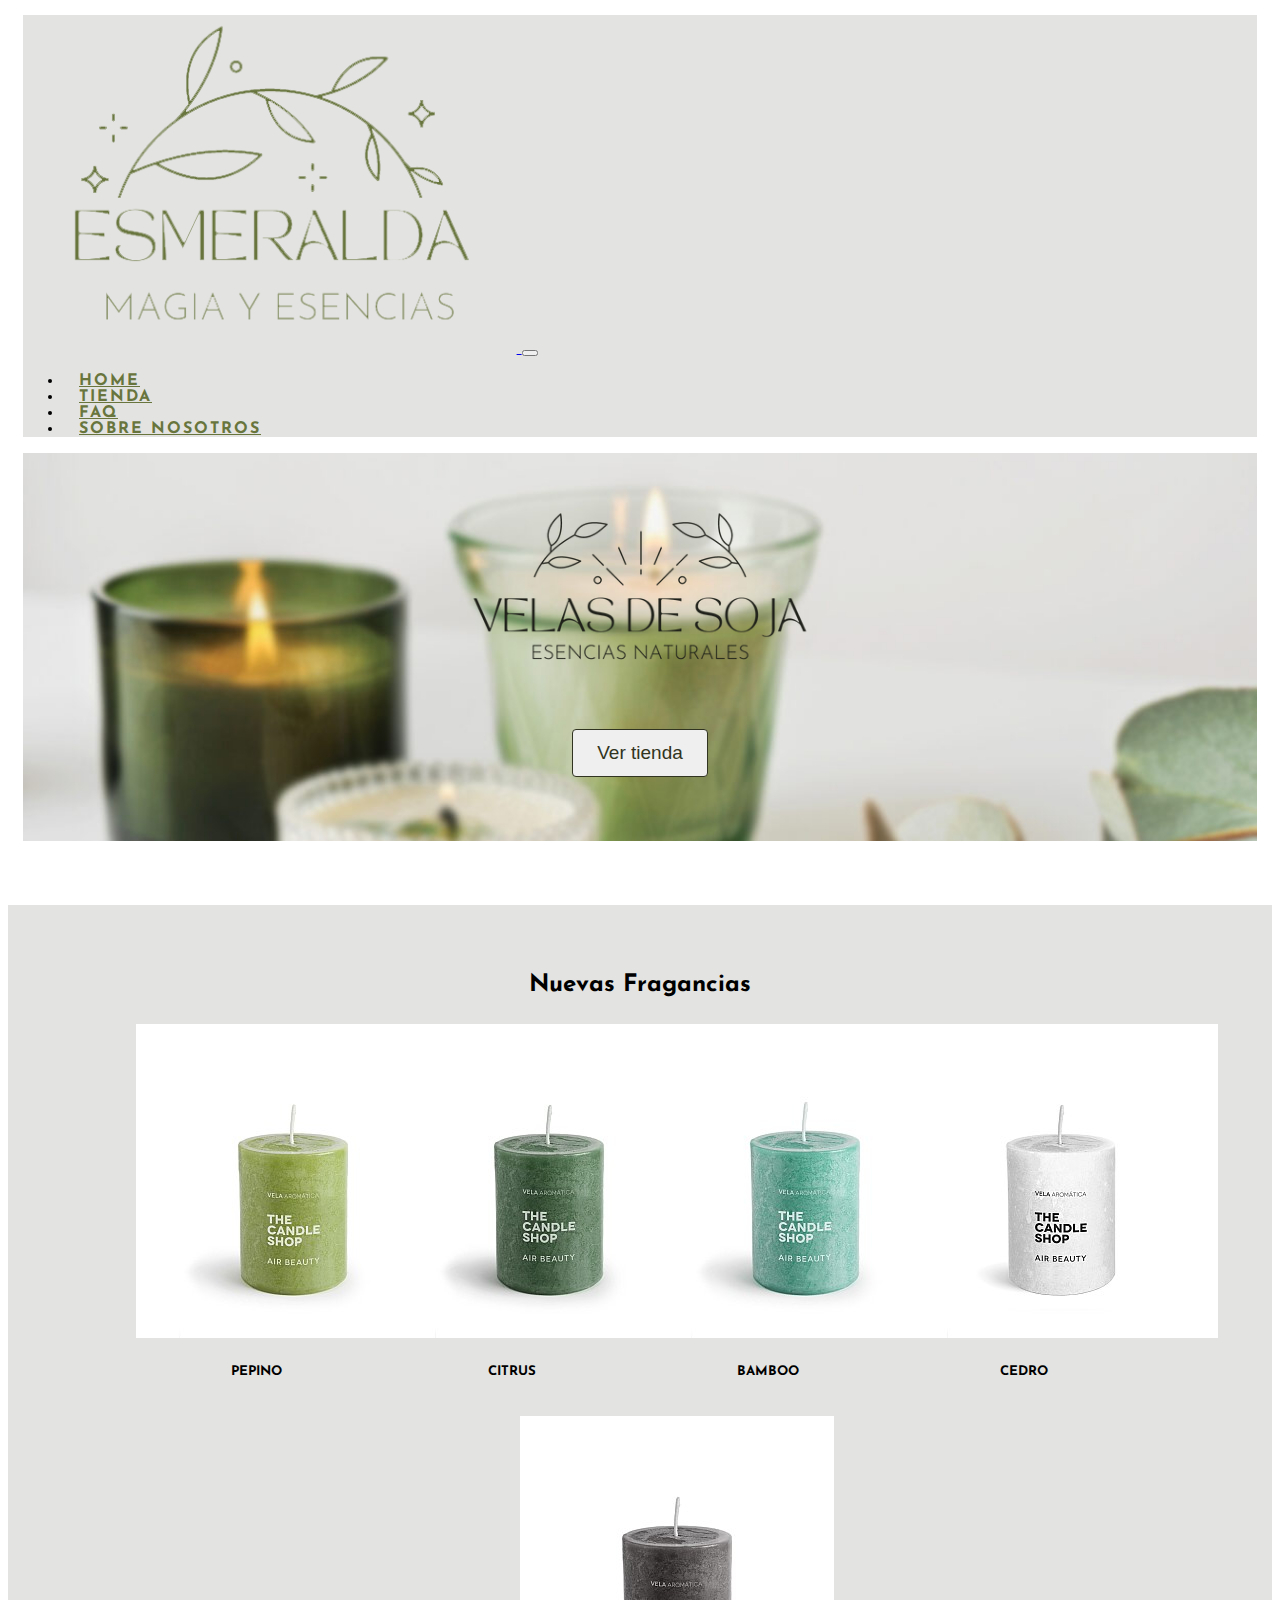
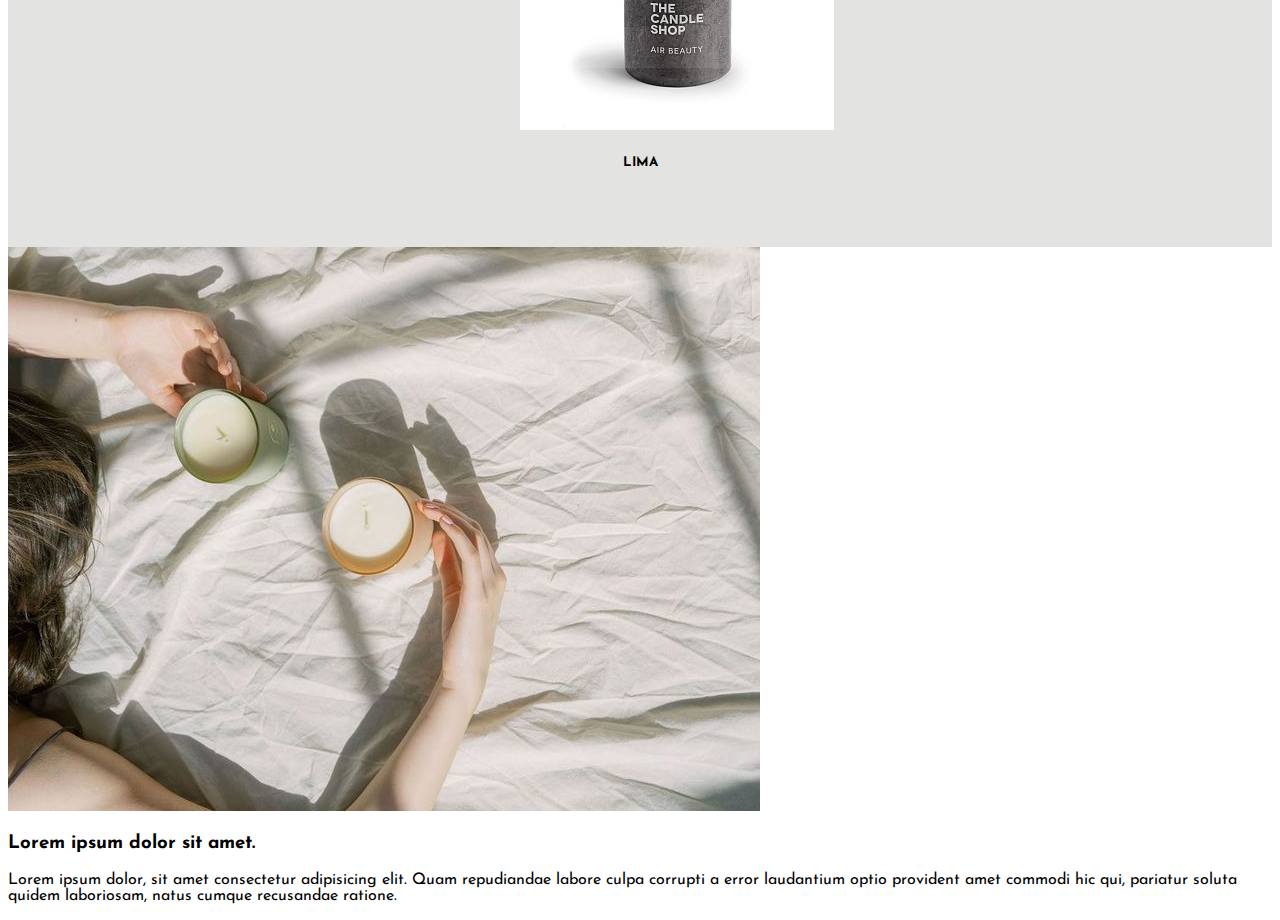
<file: index.html>
<!DOCTYPE html>
<html lang="en">

<head>
    <meta charset="UTF-8" />
    <meta http-equiv="X-UA-Compatible" content="IE=edge" />
    <meta name="viewport" content="width=device-width, initial-scale=1.0" />
    <title>Document</title>
    <!-- CSS only -->
    <link href="https://cdn.jsdelivr.net/npm/bootstrap@5.2.3/dist/css/bootstrap.min.css" rel="stylesheet"
        integrity="sha384-rbsA2VBKQhggwzxH7pPCaAqO46MgnOM80zW1RWuH61DGLwZJEdK2Kadq2F9CUG65" crossorigin="anonymous" />
    <!-- ESTILOS CSS -->
    <link rel="stylesheet" href="./css/estilos.css" />
</head>

<body>
    <header class="index">
        <nav class="navbar navbar-expand-lg ">
        <div class="container-fluid">
            <a class="navbar-brand" href="#">
                <img class="logoNav" src="./imagenes/logoNav.png" alt="Esmeralda Velas de Soja">
            </a>
            <button class="navbar-toggler" type="button" data-bs-toggle="collapse" data-bs-target="#navbarNav"
                aria-controls="navbarNav" aria-expanded="false" aria-label="Toggle navigation">
                <span class="navbar-toggler-icon"></span>
            </button>
            <div class="collapse navbar-collapse" id="navbarNav">
                <ul class="nav justify-content-end">
                    <li class="nav-item">
                        <a class="nav-link" href="#">Home</a>
                    </li>
                    <li class="nav-item">
                        <a class="nav-link" href="./html/tienda.html">Tienda</a>
                    </li>
                    <li class="nav-item">
                        <a class="nav-link" href="#">FAQ</a>
                    </li>
                    <li class="nav-item">
                        <a class="nav-link" href="#">Sobre Nosotros</a>
                    </li>
                </ul>
            </div>
        </div>
    </nav>

    <div class="heroTienda">
        <!-- <img class="imgHero" src="./imagenes/header.jpg" alt="Velas de Soja"> -->
        <img class="imgHero" src="./imagenes/logo headerpng.png" alt="">
        <div class="botondemierda">
            <button class="button"> Ver tienda</button>
        </div>
    </div>
    </header>


    <!-- CARRUSEL PRODUCTOS -->
    <section class="productos">
        <h2>Nuevas Fragancias</h2>
        <div id="nuevasFragancias" class="fragancias">

        </div>
    </section>
    

    <section class="container">
        <div class="row text-center">
            <div class="col-8">
                <img class="imgVelas" src="./imagenes/velas mama/948bb27dc4dd323fe8423d74fdeb9f6c.jpg" alt="vleas">
            </div>
    
            <div class="col-4">
                <h3>Lorem ipsum dolor sit amet.</h3>
                <p>Lorem ipsum dolor, sit amet consectetur adipisicing elit. Quam repudiandae labore culpa corrupti a error laudantium optio provident amet commodi hic qui, pariatur soluta quidem laboriosam, natus cumque recusandae ratione.</p>
            </div>
        </div>

    <!-- JavaScript Bundle with Popper -->
    <script src="https://cdn.jsdelivr.net/npm/bootstrap@5.2.3/dist/js/bootstrap.bundle.min.js"
        integrity="sha384-kenU1KFdBIe4zVF0s0G1M5b4hcpxyD9F7jL+jjXkk+Q2h455rYXK/7HAuoJl+0I4"
        crossorigin="anonymous"></script>

        <script src="./JavaScript/main.js"></script>
</body>

</html>
</file>
<file: css/estilos.css>
/* FUENTES */
@import url("https://fonts.googleapis.com/css2?family=Josefin+Sans:wght@100;300&family=Raleway:wght@300&display=swap");


body {
    /* background-color: #FAF1E8; */
    font-family: "Josefin Sans", sans-serif;
}

/* HEADER  */
.index {
    margin: 15px;
}

/* NAV */

nav {
    background-color: #e3e3e1;
}

.nav-link {
    color: #68753d;
    text-transform: uppercase;
    font-weight: bold;
    margin-left: 1rem;
    letter-spacing: 2px;
}

.nav-item :hover {
    color: #313421;
    text-decoration: underline;
}

.logoNav {
    width: 40%;
}

/* HERO */


.heroTienda {
    text-align: center;
    background-image: url(../imagenes/header.jpg);
    background-size: cover;
}

.imgHero {
    margin: 3rem;
    width: 35%;


}

/* BOTON TIENDA */
.button {
    margin-bottom: 4rem;
    margin-right: auto;
    margin-left: auto;
    padding: 12px 24px;
    border: 1px solid #313421;
    border-radius: 4px;
    transition: all 0.2s ease-in;
    position: relative;
    overflow: hidden;
    font-size: 19px;
    color: #313421;
    z-index: 1;
}

.button:before {
    content: "";
    position: absolute;
    left: 50%;
    transform: translateX(-50%) scaleY(1) scaleX(1.25);
    top: 100%;
    width: 140%;
    height: 180%;
    background-color: #e3e3e1;
    border-radius: 50%;
    display: block;
    transition: all 0.5s 0.1s cubic-bezier(0.55, 0, 0.1, 1);
    z-index: -1;
}

.button:after {
    content: "";
    position: absolute;
    left: 55%;
    transform: translateX(-50%) scaleY(1) scaleX(1.45);
    top: 180%;
    width: 160%;
    height: 190%;
    background-color: #68753d;
    border-radius: 50%;
    display: block;
    transition: all 0.5s 0.1s cubic-bezier(0.55, 0, 0.1, 1);
    z-index: -1;
}

.button:hover {
    color: #ffffff;
    border: 1px solid #68753d;
}

.button:hover:before {
    top: -35%;
    background-color: #68753d;
    transform: translateX(-50%) scaleY(1.3) scaleX(0.8);
}

.button:hover:after {
    top: -45%;
    background-color: #68753d;
    transform: translateX(-50%) scaleY(1.3) scaleX(0.8);
}

/* NUEVAS FRAGANCIAS INDEX */
.productos{
    background-color: #e3e3e1;
    padding-top: 3rem;
    margin-top: 4rem;
    padding-bottom: 3rem;
}

.productos h2{
    text-align: center;
}

.fragancias {
    display: flex;
    flex-wrap: wrap;
    justify-content: center;

}

.fraganciasCards{
    margin: 0.5rem;
}

.fraganciasCards h5{
    font-weight: bold;
    text-align: center;
}

.btnFragancias{
    background-color: #a0b071;
    border-color: #ffffff;
}

.btnFragancias:hover{
    background-color: #68753d;
    border-color: #ffffff;
}

/* SOBRE NOSOTROS INDEX */
.imgVelas{
    width: fit-content;
}



/* TIENDA */
.contenidoTienda {
    display: flex;
    flex-wrap: wrap;
    justify-content: center;
    justify-content: space-around;
}
</file>
